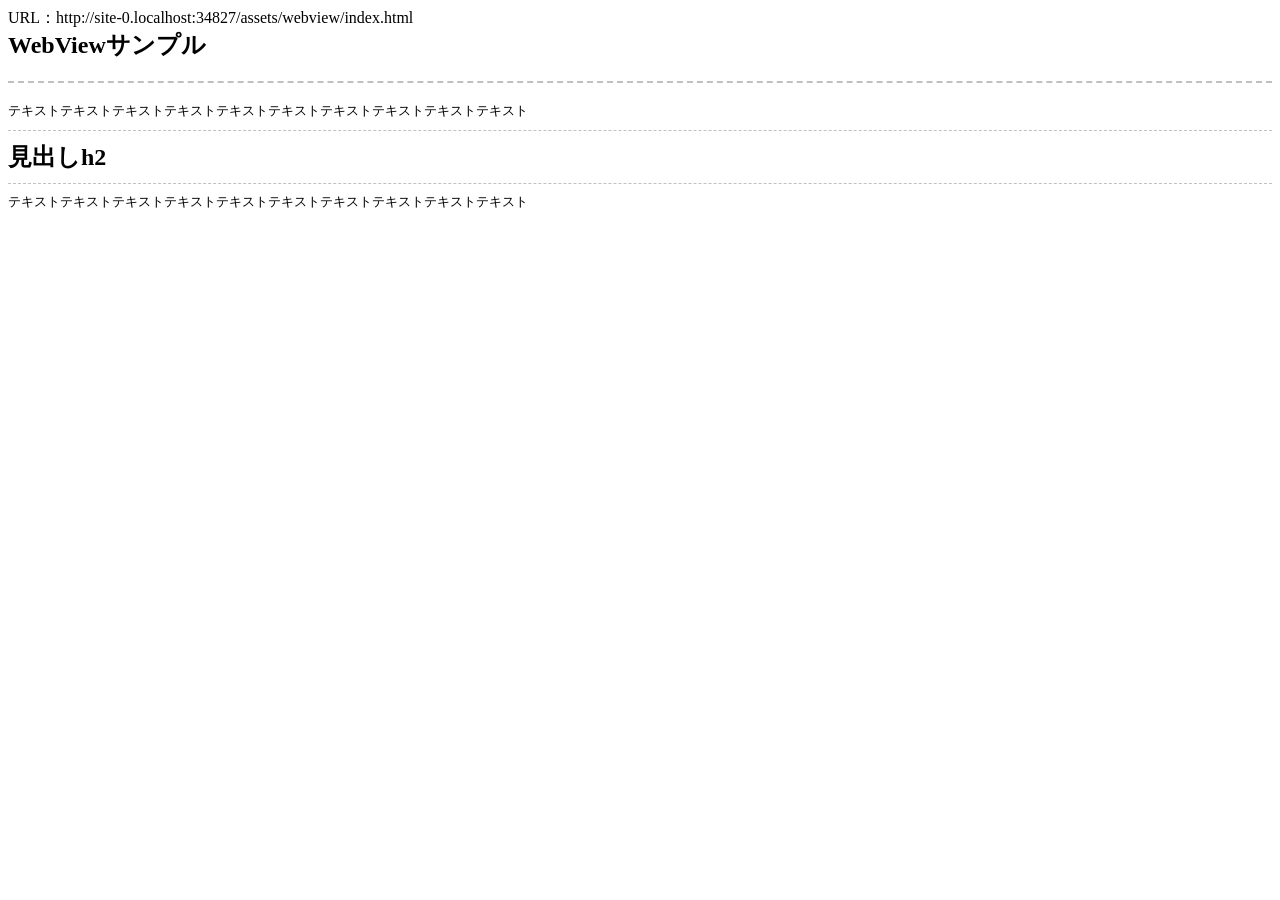
<file: assets/webview/index.html>
<!DOCTYPE html>
<head>
<meta http-equiv="Content-Type" content="text/html; charset=utf-8" />
<meta http-equiv="Content-Style-Type" content="text/css" />
<meta http-equiv="Content-Script-Type" content="text/javascript" />

<title>index</title>

<link rel="stylesheet" href="common.css" type="text/css" />
<script type="text/javascript" src=""></script>
</head>
<body>

<script type="text/javascript">
<!--
document.write('URL：' + document.URL + '');
//-->
</script>

<div id="main_div">

	<section>
		<h1>WebViewサンプル</h1>
		<p>テキストテキストテキストテキストテキストテキストテキストテキストテキストテキスト</p>
	</section>

	<section>
		<h2>見出しh2</h2>
		<p>テキストテキストテキストテキストテキストテキストテキストテキストテキストテキスト</p>
	</section>

</div>


</body>
</html>
</file>
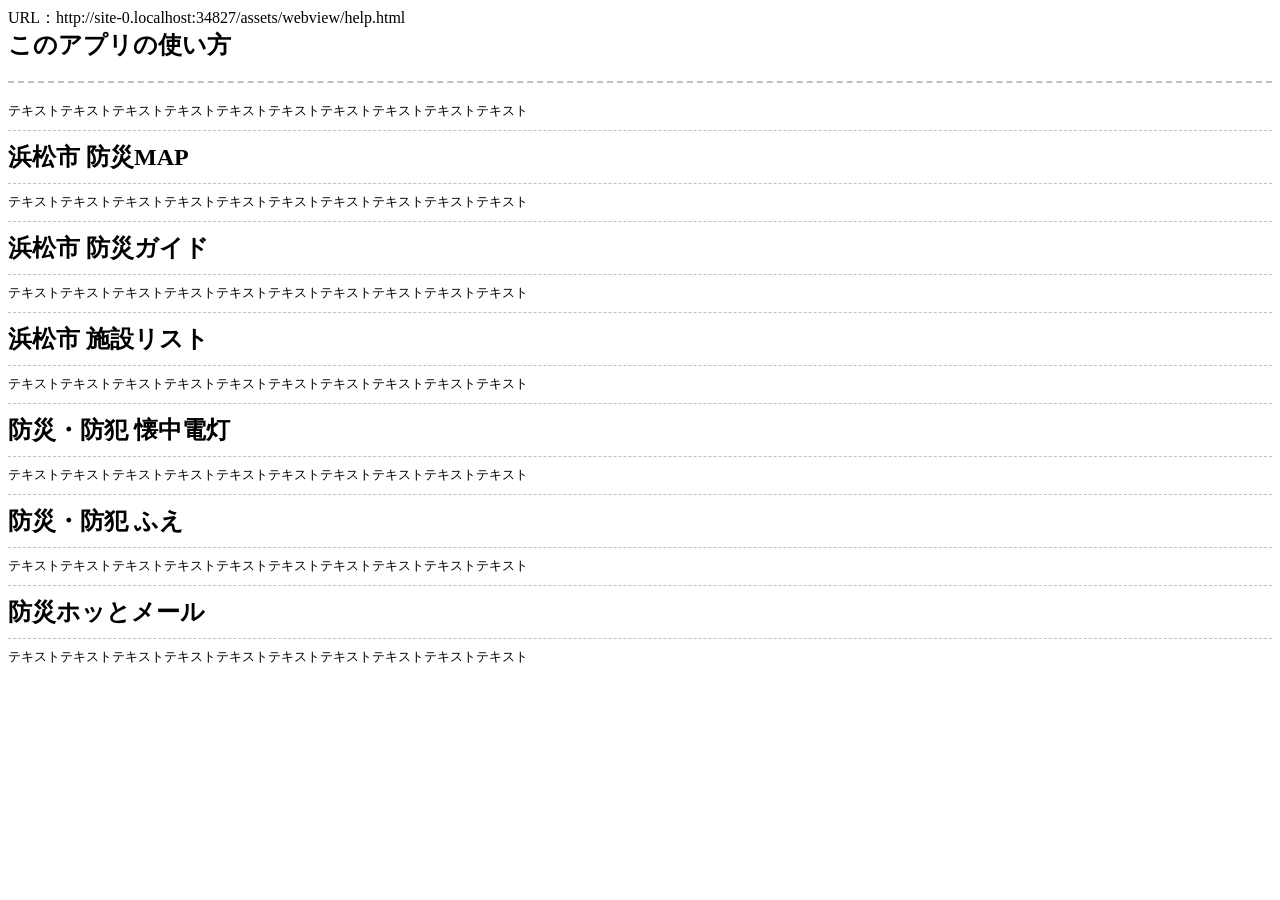
<file: assets/webview/help.html>
<!DOCTYPE html>
<head>
<meta http-equiv="Content-Type" content="text/html; charset=utf-8" />
<meta http-equiv="Content-Style-Type" content="text/css" />
<meta http-equiv="Content-Script-Type" content="text/javascript" />

<title>このアプリの使い方</title>

<link rel="stylesheet" href="common.css" type="text/css" />
<script type="text/javascript" src=""></script>
</head>
<body>

<script type="text/javascript">
<!--
document.write('URL：' + document.URL + '');
//-->
</script>

<div id="main_div">

	<section>
		<h1>このアプリの使い方</h1>
		<p>テキストテキストテキストテキストテキストテキストテキストテキストテキストテキスト</p>
	</section>

	<section>
		<h2>浜松市 防災MAP</h2>
		<p>テキストテキストテキストテキストテキストテキストテキストテキストテキストテキスト</p>
	</section>

	<section>
		<h2>浜松市 防災ガイド</h2>
		<p>テキストテキストテキストテキストテキストテキストテキストテキストテキストテキスト</p>
	</section>

	<section>
		<h2>浜松市 施設リスト</h2>
		<p>テキストテキストテキストテキストテキストテキストテキストテキストテキストテキスト</p>
	</section>

	<section>
		<h2>防災・防犯 懐中電灯</h2>
		<p>テキストテキストテキストテキストテキストテキストテキストテキストテキストテキスト</p>
	</section>

	<section>
		<h2>防災・防犯 ふえ</h2>
		<p>テキストテキストテキストテキストテキストテキストテキストテキストテキストテキスト</p>
	</section>

	<section>
		<h2>防災ホッとメール</h2>
		<p>テキストテキストテキストテキストテキストテキストテキストテキストテキストテキスト</p>
	</section>

</div>


</body>
</html>
</file>
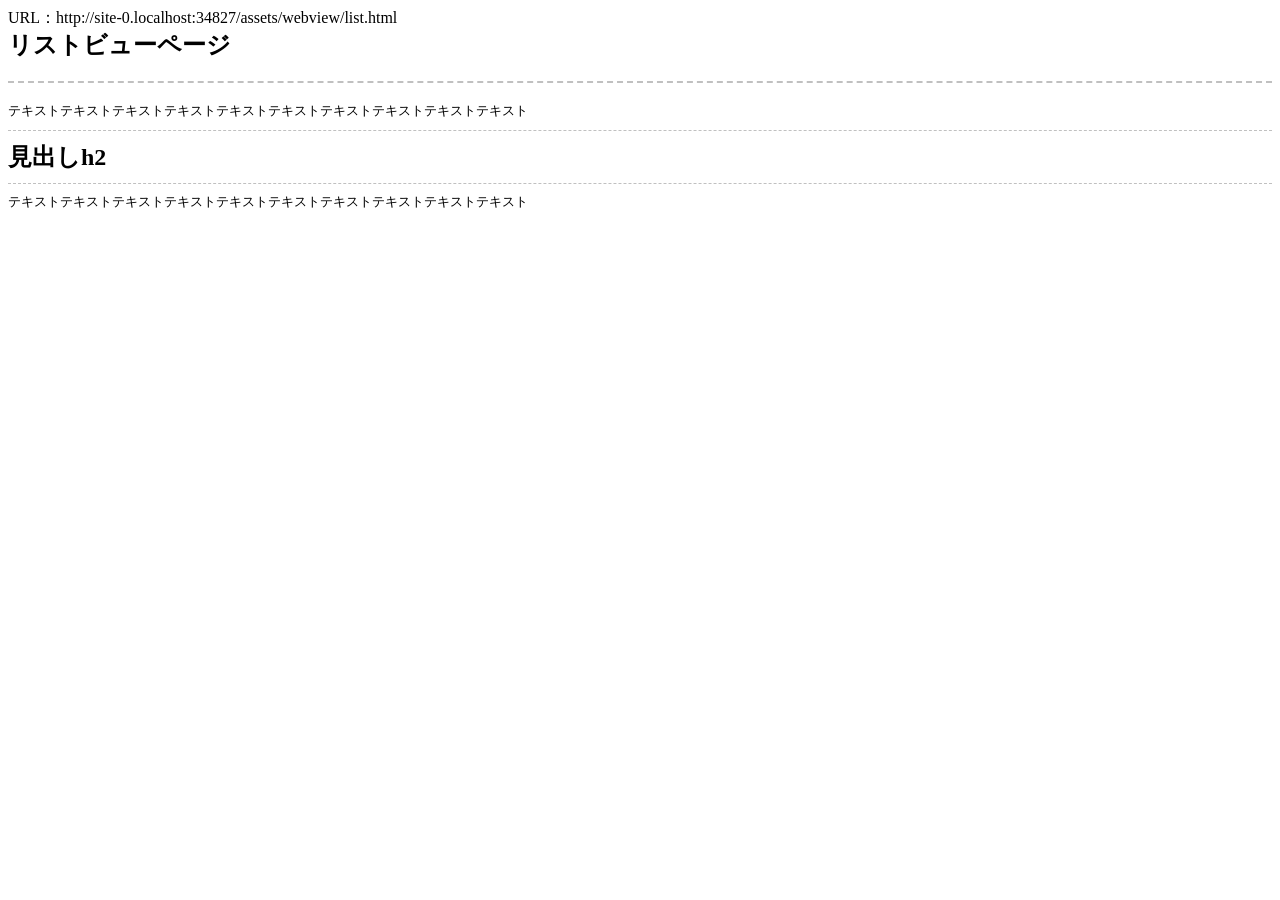
<file: assets/webview/list.html>
<!DOCTYPE html>
<head>
<meta http-equiv="Content-Type" content="text/html; charset=utf-8" />
<meta http-equiv="Content-Style-Type" content="text/css" />
<meta http-equiv="Content-Script-Type" content="text/javascript" />

<title>index</title>

<link rel="stylesheet" href="common.css" type="text/css" />
<script type="text/javascript" src=""></script>
</head>
<body>

<script type="text/javascript">
<!--
document.write('URL：' + document.URL + '');
//-->
</script>

<div id="main_div">

	<section>
		<h1>リストビューページ</h1>
		<p>テキストテキストテキストテキストテキストテキストテキストテキストテキストテキスト</p>
	</section>

	<section>
		<h2>見出しh2</h2>
		<p>テキストテキストテキストテキストテキストテキストテキストテキストテキストテキスト</p>
	</section>

</div>


</body>
</html>
</file>
<file: assets/webview/common.css>
p{
	margin:0 0 10px;
	padding:0;
	font-size:80%;
}

h1{
	margin:0 0 20px;
	padding:0 0 20px;
	border-bottom:2px dashed silver;
}
h2{
	margin:10px 0;
	padding:10px 0;
	border-top:1px dashed silver;
	border-bottom:1px dashed silver;
}

#main_div{
}
</file>
